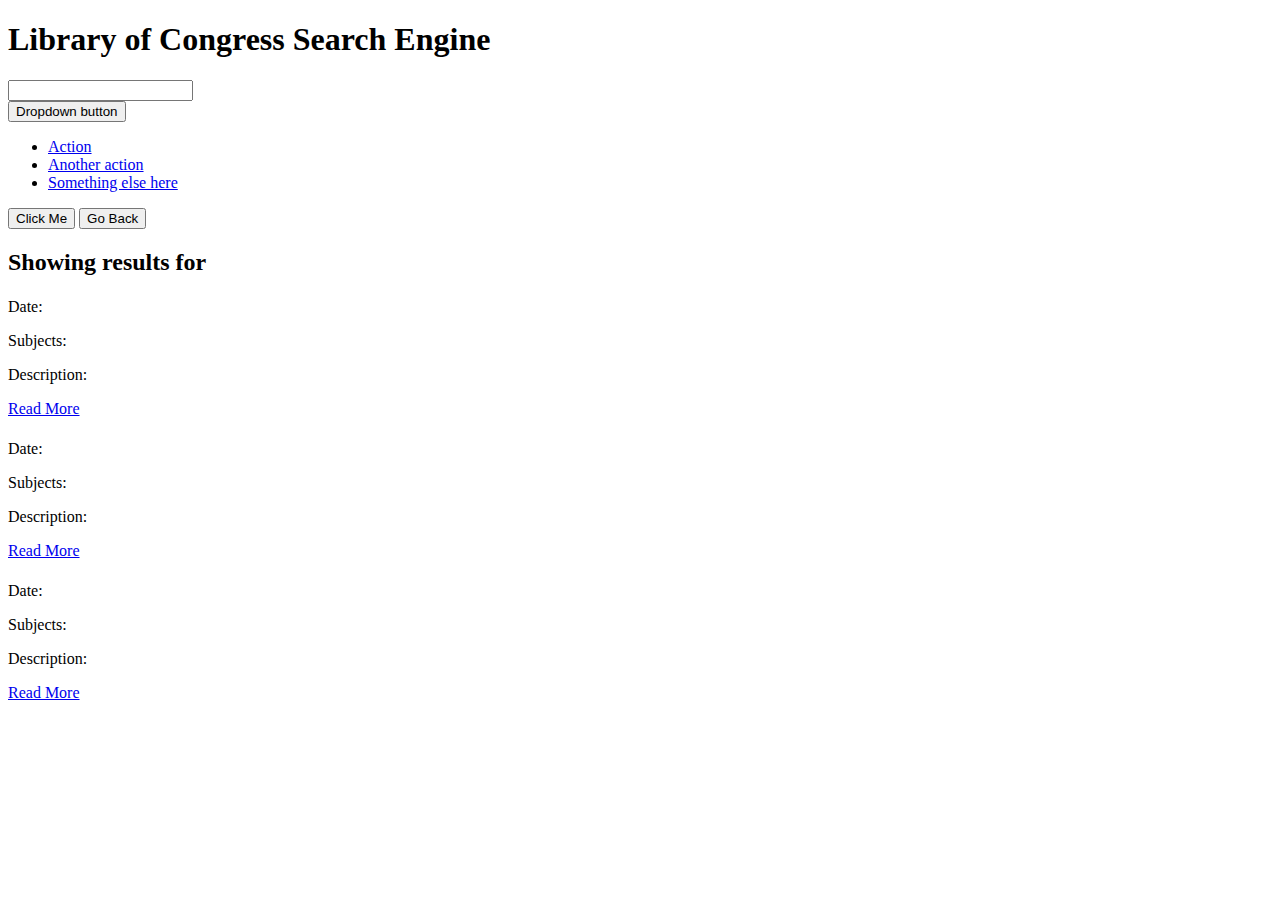
<file: results.html>
<!doctype html>
<html lang="en">

<head>
  <title>Library of Congress Search Results</title>
  <!-- Required meta tags -->
  <meta charset="utf-8">
  <meta name="viewport" content="width=device-width, initial-scale=1, shrink-to-fit=no">

  <!-- Bootstrap CSS v5.2.1 -->
  <link href="https://cdn.jsdelivr.net/npm/bootstrap@5.2.1/dist/css/bootstrap.min.css" rel="stylesheet"
    integrity="sha384-iYQeCzEYFbKjA/T2uDLTpkwGzCiq6soy8tYaI1GyVh/UjpbCx/TYkiZhlZB6+fzT" crossorigin="anonymous">

</head>

<body>
    <aside>
        <h1>Library of Congress Search Engine</h1>
        <input type="text">
        <div class="dropdown">
            <button class="btn btn-secondary dropdown-toggle" type="button" data-bs-toggle="dropdown" aria-expanded="false">
            Dropdown button
            </button>
            <ul class="dropdown-menu">
            <li><a class="dropdown-item" href="#">Action</a></li>
            <li><a class="dropdown-item" href="#">Another action</a></li>
            <li><a class="dropdown-item" href="#">Something else here</a></li>
            </ul>
        </div>
        <button>Click Me</button>
        <button href="index.html">Go Back</button>
    </aside>
    <main>
        <h2>Showing results for <span id="search-input"></span></h2>
        <div class="card">
            <div class="card-body">
                <h5 class="card-title" id="title"></h5>
                <p class="card-text">Date: <span id="date"></span></p>
                <p class="card-text">Subjects: <span id="subjects"></span></p>
                <p class="card-text">Description: <span id="description"></span></p>
                <a href="#" class="btn btn-primary">Read More</a>
            </div>
        </div>
        <div class="card">
            <div class="card-body">
                <h5 class="card-title" id="title"></h5>
                <p class="card-text">Date: <span id="date"></span></p>
                <p class="card-text">Subjects: <span id="subjects"></span></p>
                <p class="card-text">Description: <span id="description"></span></p>
                <a href="#" class="btn btn-primary">Read More</a>
            </div>
        </div>
        <div class="card">
            <div class="card-body">
                <h5 class="card-title" id="title"></h5>
                <p class="card-text">Date: <span id="date"></span></p>
                <p class="card-text">Subjects: <span id="subjects"></span></p>
                <p class="card-text">Description: <span id="description"></span></p>
                <a href="#" class="btn btn-primary">Read More</a>
            </div>
        </div>
    </main>

  <!-- Bootstrap JavaScript Libraries -->
  <script src="https://cdn.jsdelivr.net/npm/@popperjs/core@2.11.6/dist/umd/popper.min.js"
    integrity="sha384-oBqDVmMz9ATKxIep9tiCxS/Z9fNfEXiDAYTujMAeBAsjFuCZSmKbSSUnQlmh/jp3" crossorigin="anonymous">
  </script>

  <script src="https://cdn.jsdelivr.net/npm/bootstrap@5.2.1/dist/js/bootstrap.min.js"
    integrity="sha384-7VPbUDkoPSGFnVtYi0QogXtr74QeVeeIs99Qfg5YCF+TidwNdjvaKZX19NZ/e6oz" crossorigin="anonymous">
  </script>
</body>

</html>
</file>
